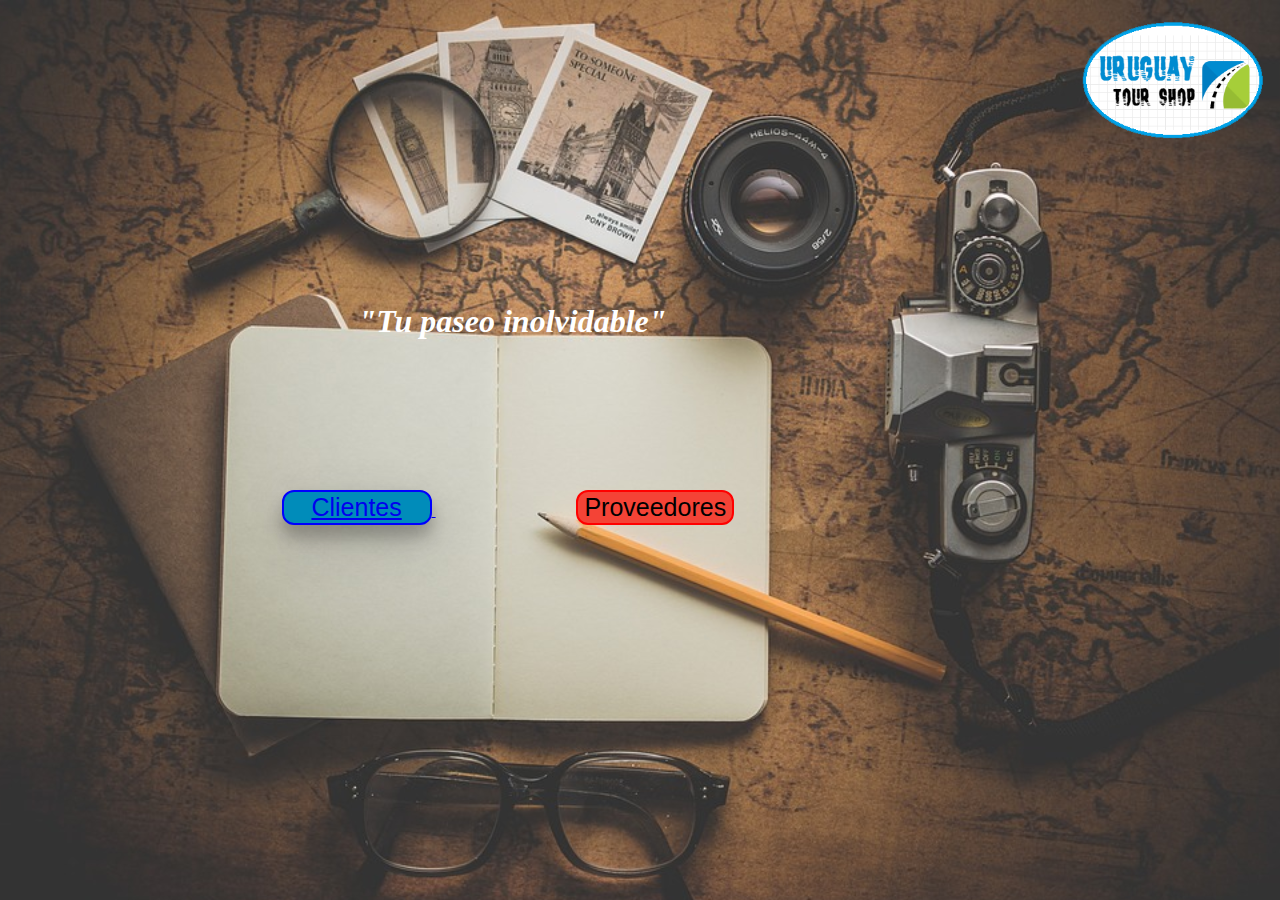
<file: index.html>
<html>

  <head>
    <meta charset="utf-8">
    <link rel="stylesheet" href="style.css">
  <title>
      Uruguay Tour Shop
  </title>
  </head>
  <body>
    <header>
      <img class="logo" src="logo.PNG" alt="logo" width="250px" left="250px">
    </header>
    <h1 class="text"> "Tu paseo inolvidable" </h1>
    <button id="button1"  type="Comprar"><a href="clientes.html">
       Clientes
    </button>
  </a>
    <button id="button2"  type="Comprar">
       Proveedores
    </button>
  </body>
</html>
</file>
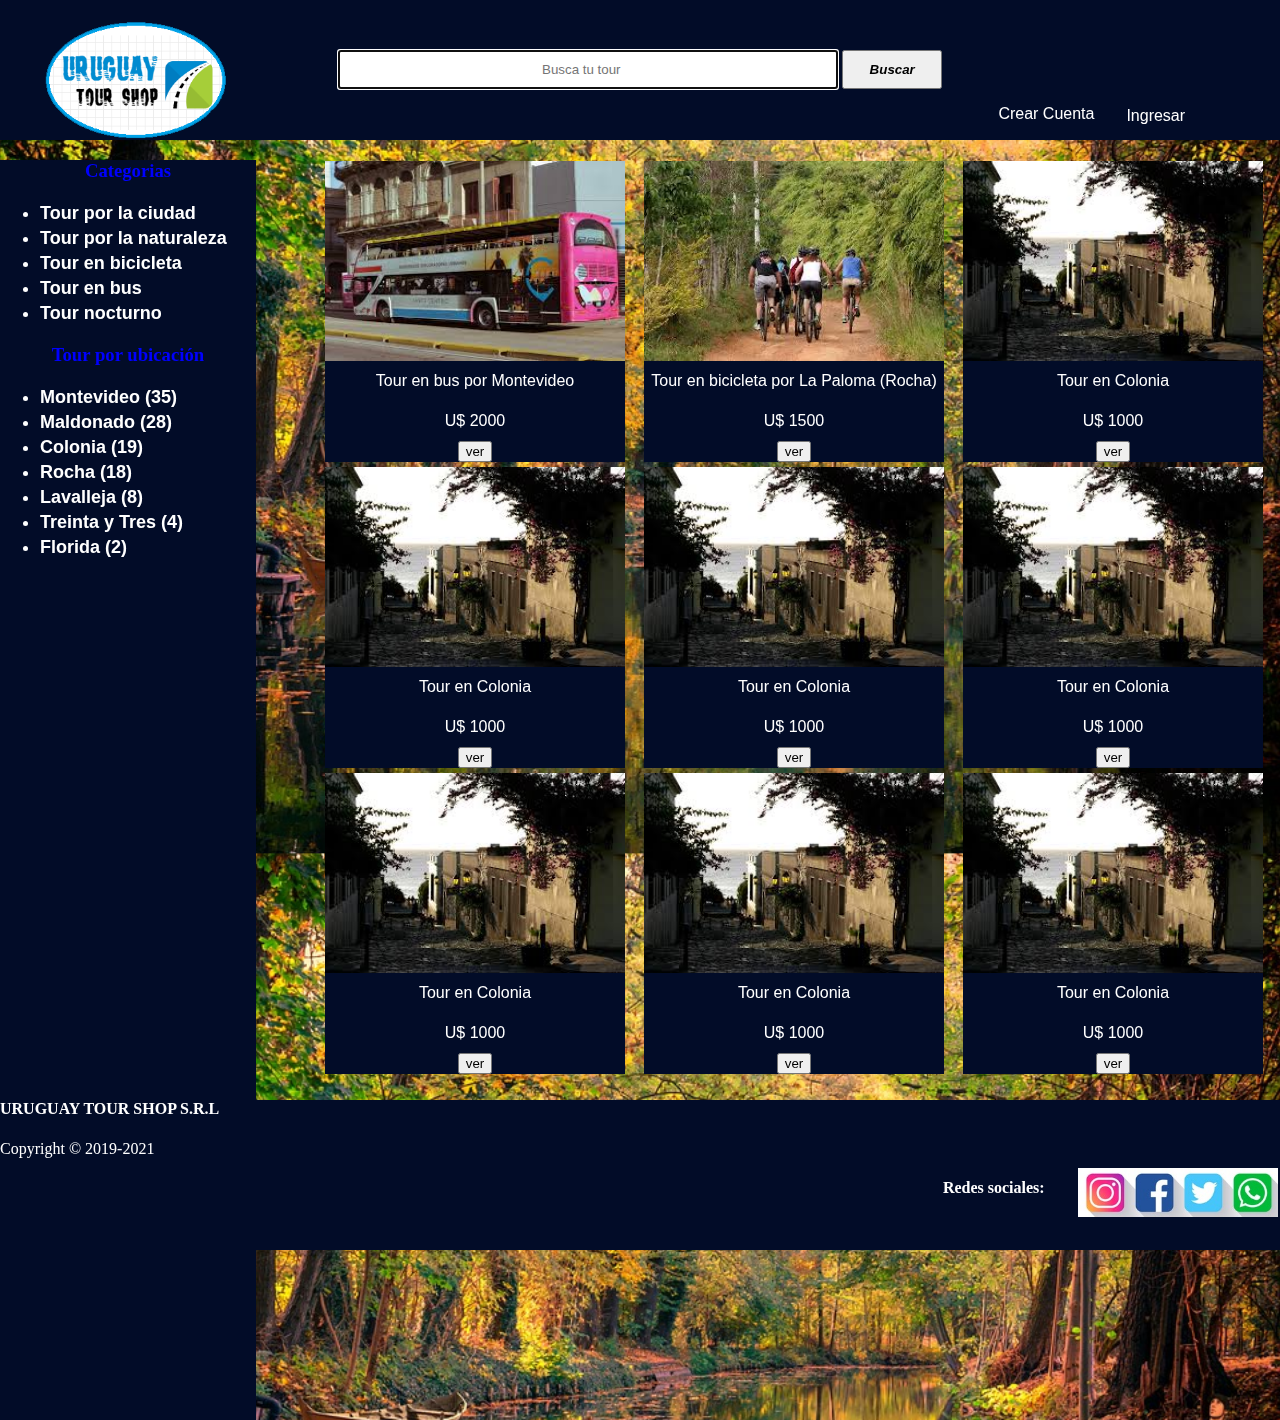
<file: clientes.html>
<html>

  <head>
       <meta charset="utf-8">
       <link rel="stylesheet" href="clientes.css">
  <title>
       Uruguay Tour Shop
  </title>

  </head>
  <body>

     <header>
       <nav>
        <img class="logo" src="logo.PNG" alt="logo" width="250px" left="250px">
       <form method="get" action="https://www.google.com/search" target="_blank">
        <input class="busq" type="search" name="q" placeholder="Busca tu tour" autofocus required>
        <button id="b1"> Buscar </button>
       </form>
        <p id="text1"> Crear Cuenta </p>
        <p id="text2"> Ingresar </p>
       </nav>
     </header>
     <div class="lateral">
        <h3> Categorias </h3>
    <ul>
        <li>
          Tour por la ciudad
        </li>
        <li>
          Tour por la naturaleza
        </li>
        <li>
          Tour en bicicleta
        </li>
        <li>
          Tour en bus
        </li>
        <li>
          Tour nocturno
        </li>
    </ul>
    <h3> Tour por ubicación </h3>
    <ul>
        <li>
          Montevideo (35)
        </li>
        <li>
          Maldonado (28)
        </li>
        <li>
          Colonia (19)
        </li>
        <li>
          Rocha (18)
        </li>
        <li>
          Lavalleja (8)
        </li>
        <li>
          Treinta y Tres (4)
        </li>
        <li>
          Florida (2)
        </li>
        <div>
    </ul>
    <div id="contenedor_principal">
<!--Primera Imagen-->
<div class="contenedor_imagen_texto">
<div class="imagen"><img src="bus.jpg" height="200px" width="300px"></div>
<div class="texto">Tour en bus por Montevideo </div>
<div class="texto"> U$ 2000 </div>
<button> ver </button>
</div>

<!--Segunda Imagen-->
<div class="contenedor_imagen_texto">
<div class="imagen"><img src="bici.jpg" height="200px" width="300px" ></div>
<div class="texto">Tour en bicicleta por La Paloma (Rocha)</div>
<div class="texto"> U$ 1500 </div>
<button> ver </button>

</div>

<!--tercera Imagen-->
<div class="contenedor_imagen_texto">
<div class="imagen"><img src="ciudad.jpg" height="200px" width="300px"></div>
<div class="texto">Tour en Colonia </div>
<div class="texto"> U$ 1000 </div>
<button> ver </button>
</div>


<!--cuarta Imagen-->
<div class="contenedor_imagen_texto">
<div class="imagen"><img src="ciudad.jpg" height="200px" width="300px"></div>
<div class="texto">Tour en Colonia </div>
<div class="texto"> U$ 1000 </div>
<button> ver </button>
</div>


<!--quinta Imagen-->
<div class="contenedor_imagen_texto">
<div class="imagen"><img src="ciudad.jpg" height="200px" width="300px"></div>
<div class="texto">Tour en Colonia </div>
<div class="texto"> U$ 1000 </div>
<button> ver </button>
</div>


<!--sexta Imagen-->
<div class="contenedor_imagen_texto">
<div class="imagen"><img src="ciudad.jpg" height="200px" width="300px"></div>
<div class="texto">Tour en Colonia </div>
<div class="texto"> U$ 1000 </div>
<button> ver </button>
</div>


<!--septima Imagen-->
<div class="contenedor_imagen_texto">
<div class="imagen"><img src="ciudad.jpg" height="200px" width="300px"></div>
<div class="texto">Tour en Colonia </div>
<div class="texto"> U$ 1000 </div>
<button> ver </button>
</div>


<!--octava-->
<div class="contenedor_imagen_texto">
<div class="imagen"><img src="ciudad.jpg" height="200px" width="300px"></div>
<div class="texto">Tour en Colonia </div>
<div class="texto"> U$ 1000 </div>
<button> ver </button>
</div>


<!--novena-->
<div class="contenedor_imagen_texto">
<div class="imagen"><img src="ciudad.jpg" height="200px" width="300px"></div>
<div class="texto">Tour en Colonia </div>
<div class="texto"> U$ 1000 </div>
<button> ver </button>
</div>
</div>


  </body>

  <footer>
     <h4> URUGUAY TOUR SHOP S.R.L </h4>
       <p id="copy"> Copyright &copy; 2019-2021 </p>
     <h4 id="redes"> Redes sociales: </h4>
     <img id="rede" src="redes.jpg" width="200px">

  </footer>





</html>
</file>
<file: style.css>
body {
  margin:0;
  background-size: 100%;
  background-image: url("fondo.jpg");
}

.logo {
  margin-left: 81%;
}

h1 {
  margin-left: 28%;
  color: white;
  margin-top: 12%;
  font-style: italic;
}

#button1 {
  margin-top: 10%;
  margin-left: 22%;
  background-color: #008CBA;
  font-size: 25px;
  border-radius: 12px;
  border: 2px solid blue;
  -webkit-transition-duration: 4s;
  transition-duration: 4s;
  box-shadow: 0 12px 16px 0 rgba(0,0,0,0.24), 0 17px 50px 0 rgba(0,0,0,0.19);
  width: 150px;
}

#button2 {
  margin-top: 10%;
  margin-left: 11%;
  background-color: #f44336;
  font-size: 25px;
  border-radius: 12px;
  border: 2px solid red;
  -webkit-transition-duration: 4s;
  transition-duration: 4s;
}
</file>
<file: clientes.css>
body {
  margin:0;
  background-size: 100%;
  background-image: url("mar.jpg");
}
nav {
  font-family: 'Bai Jamjuree', sans-serif;
  color: #ffffff;
  background: #020c28;
  height: 140px;
}

#text1 {
  margin-left: 78%;
  color: white;
}

#text2 {
  margin-left: 88%;
  margin-top: -2.5%;
  color: white;
}

form {
  text-align: center;
  margin-top: -100px;

}

p {
  color: black;
}
.busq {
    padding: 10px;
    width: 500px;
    text-align: center;
}

#b1 {
  padding: 10px;
  width: 100px;
  font-style: italic;
  font-weight: bold;
}

.lateral {
  color: #ffffff;
  background: #020c28;
  height: 140%;
  width: 20%;
  margin-top: 20px;
}

.lateral li {
  color: ;
  font-size: 18px;
  font-weight: bold;
  font-family: 'Anton', sans-serif;
  line-height: 25px;
}

h3 {
  text-align: center;
  color: blue;
}

#contenedor_principal{
width:1024px;
height:auto;
position:relative;
margin-left: 310px;
margin-top: -415px;
}
.contenedor_imagen_texto{
width:px;
background-color: #020c28;
height:auto;
position:relative;
display:inline-block;
vertical-align:top;
overflow:hidden;
text-align: center;
margin-bottom: 5px;
margin-left: 15px;
}
.imagen {
width:100%;
height:auto;
position:relative;
display:inline;
}
.texto{
height:auto;
text-align:center;
font-family: 'Anton', sans-serif;
line-height: 40px;
}

#copy {
  color: white;
}
#redes {
  margin-left: 70%;
}

#rede {
  margin-left: 80%;
  margin-top: -50px;
}

footer {
  background-color: #020c28;
  width: 1347px;
  height: 150px;
}
</file>
